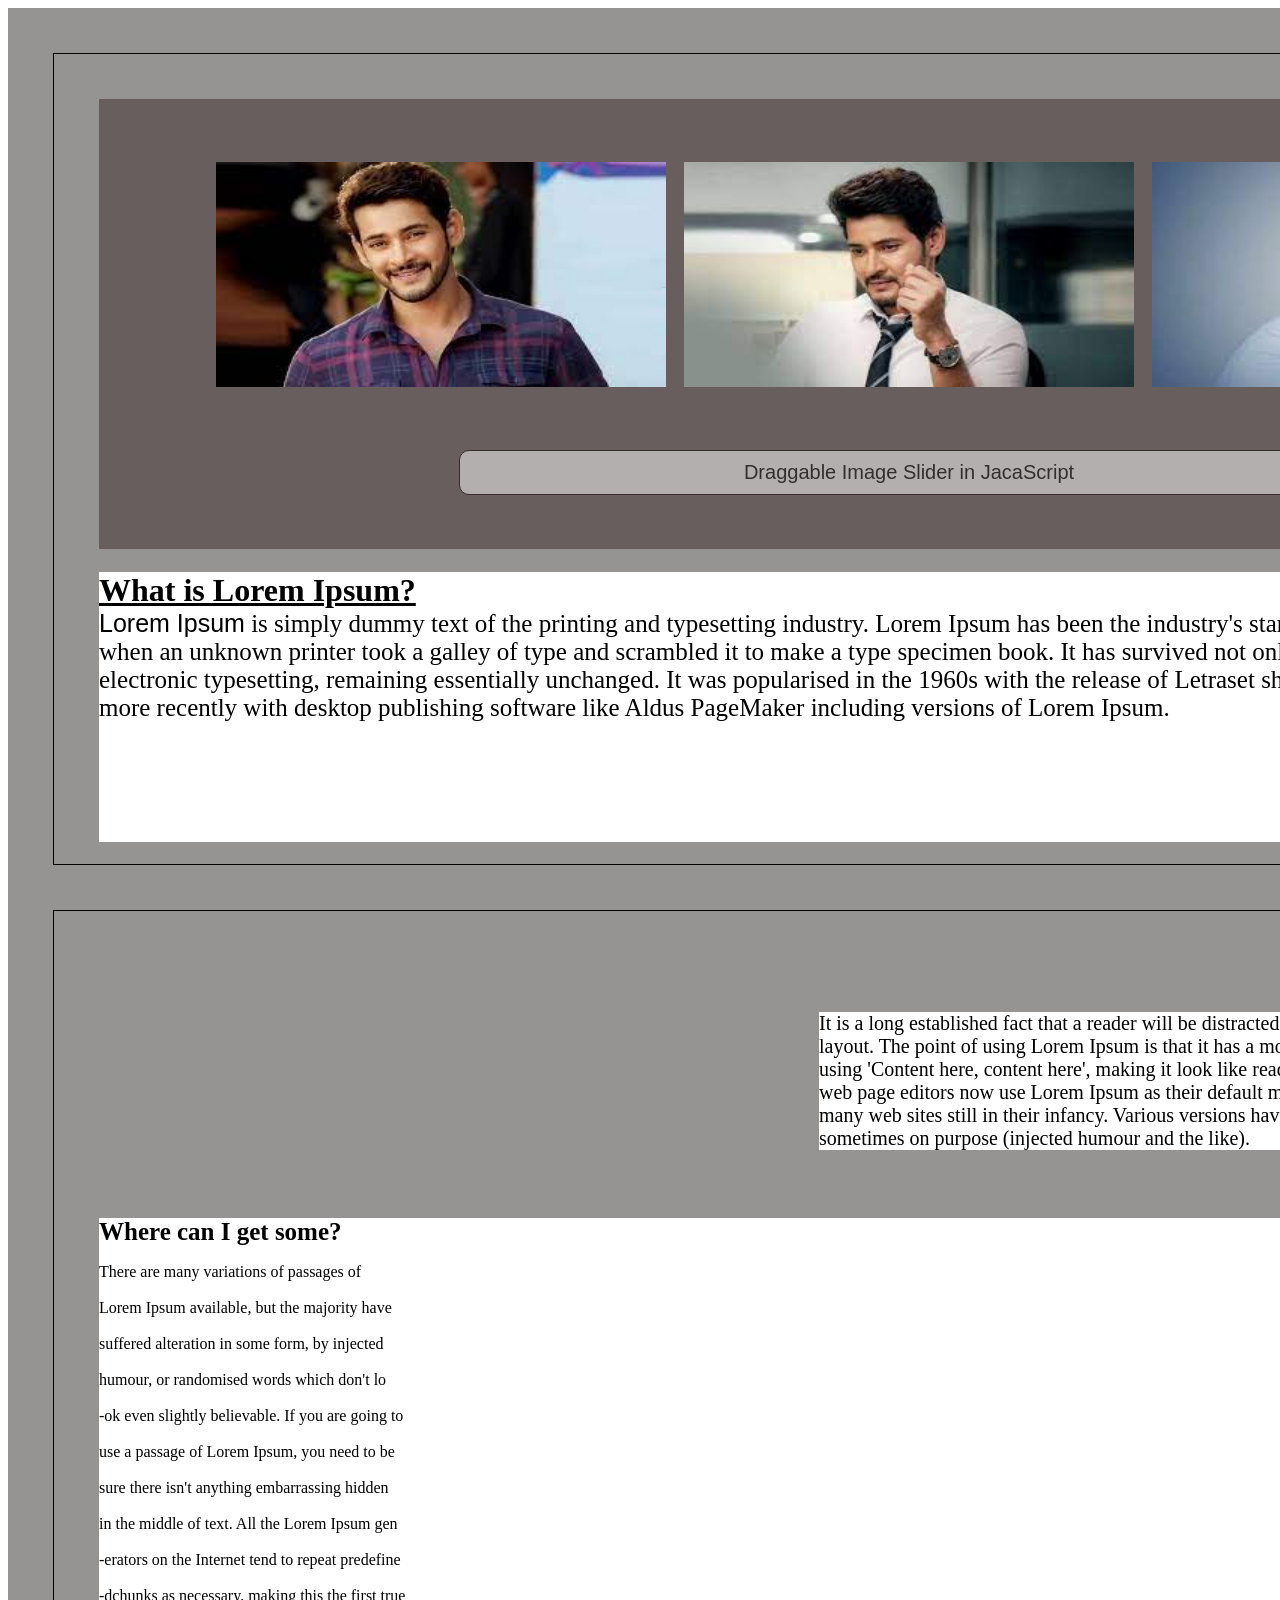
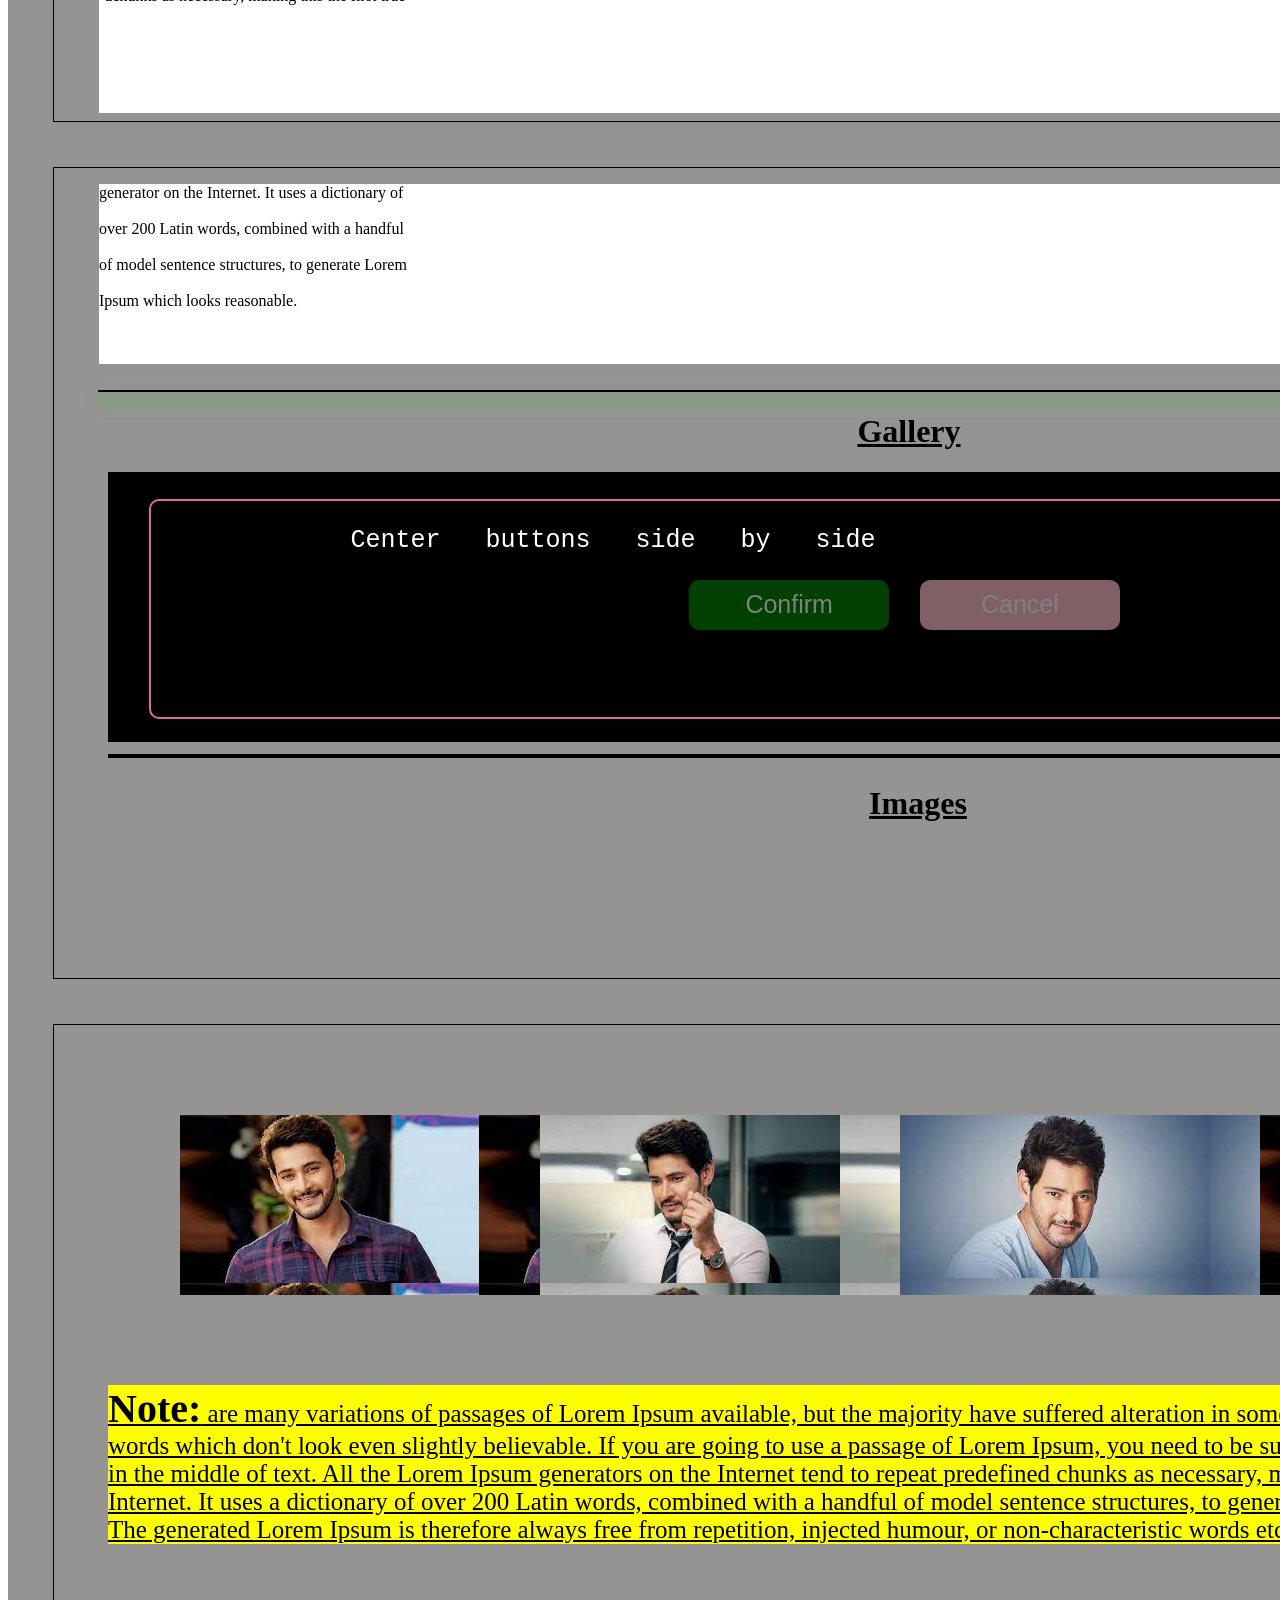
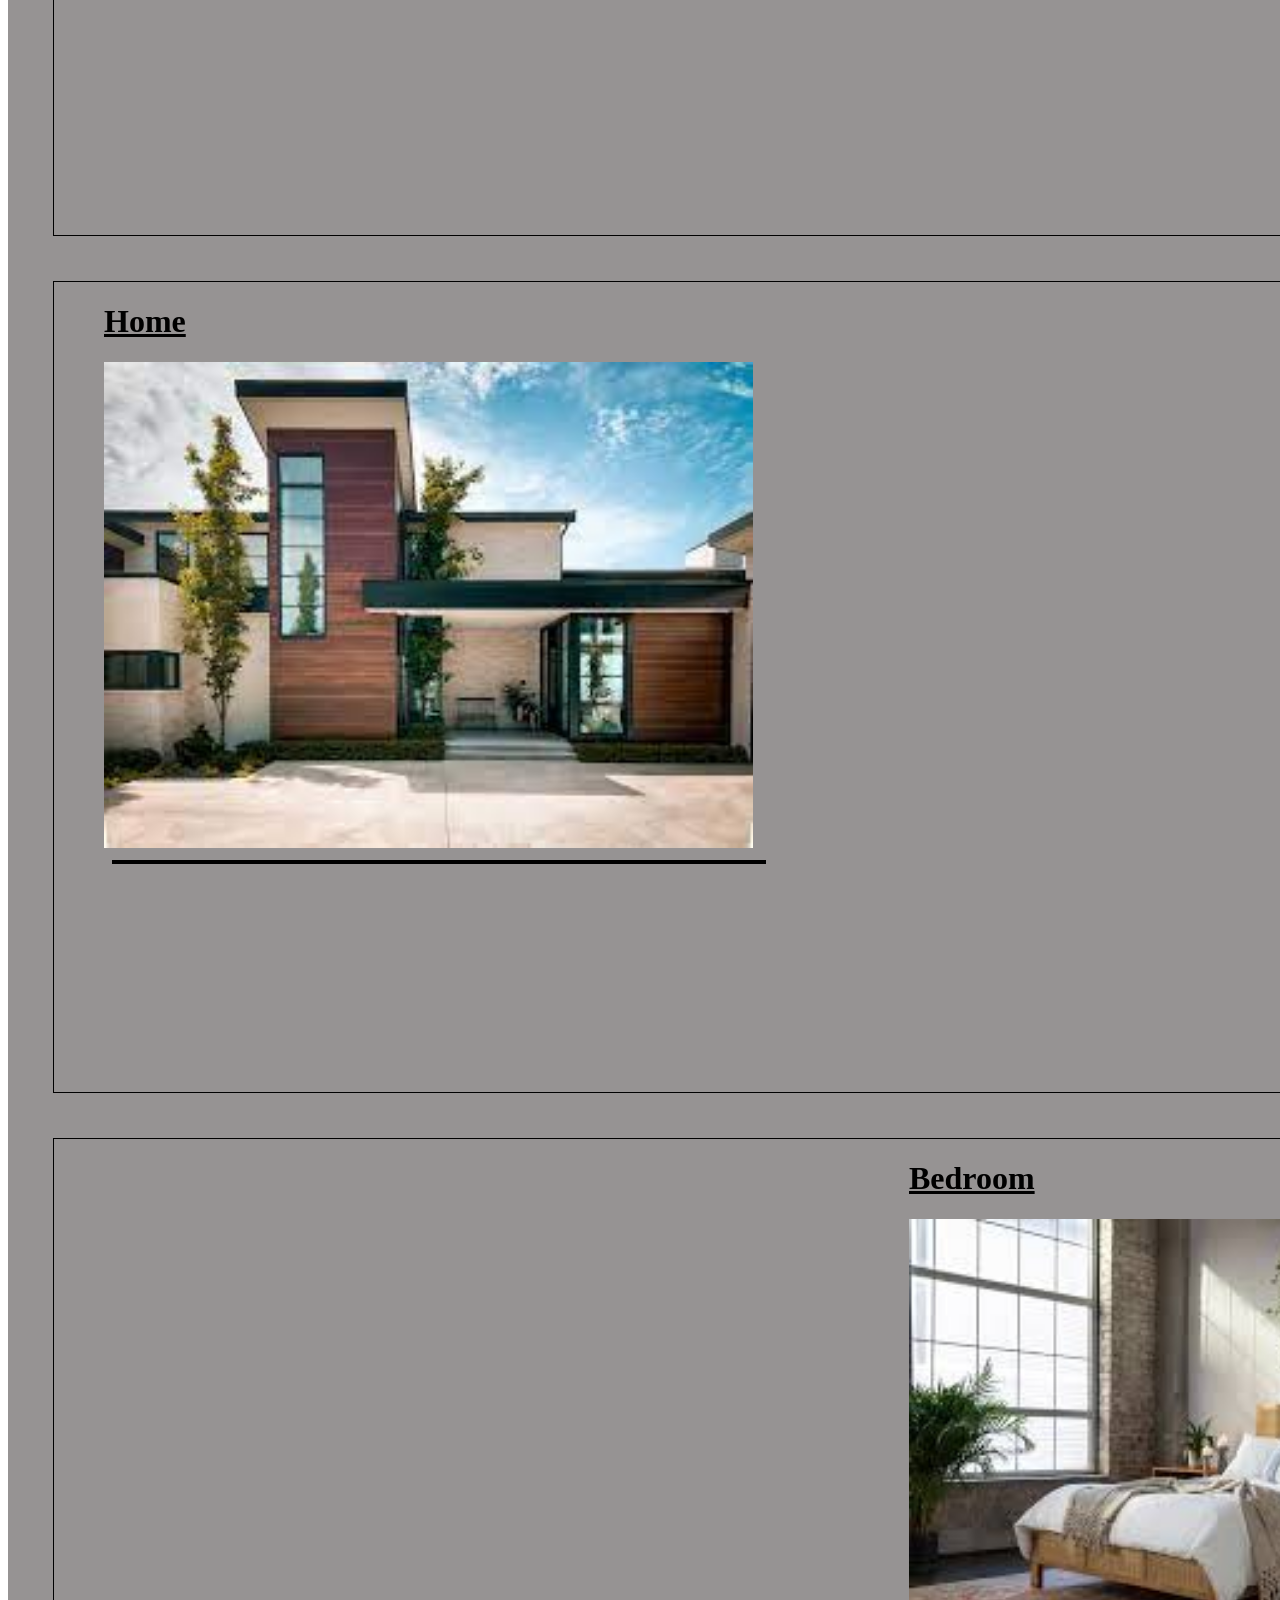
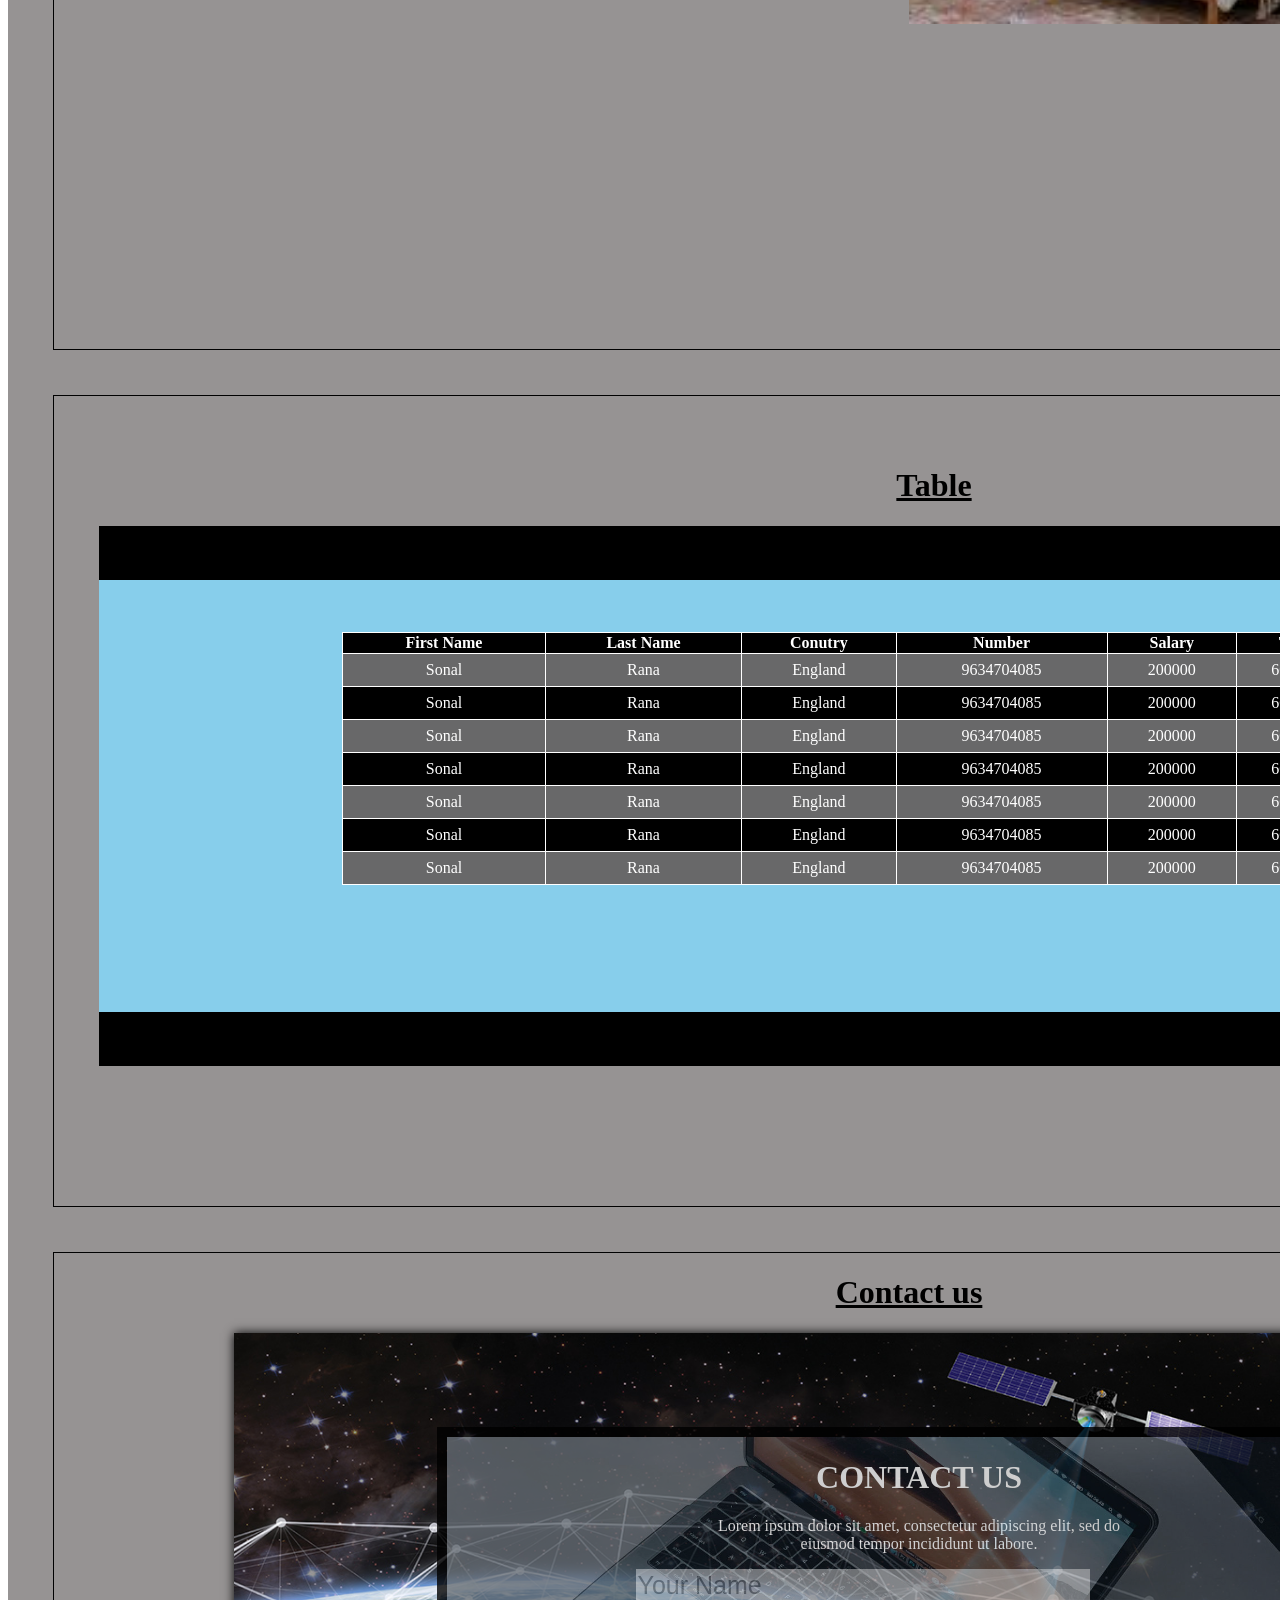
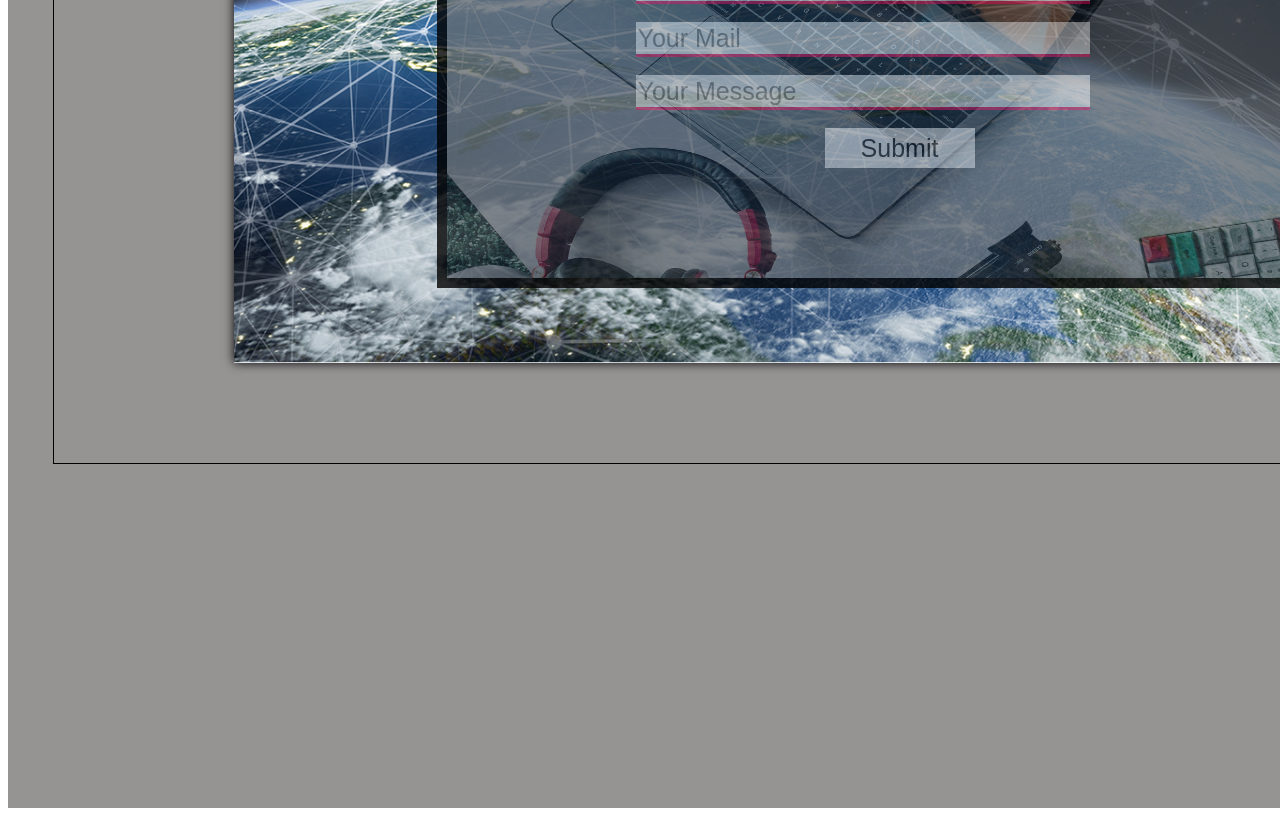
<file: index.html>
<!DOCTYPE html>
<html>
<head>
    <meta charset='utf-8'>
    <meta http-equiv='X-UA-Compatible' content='IE=edge'>
    <title>index page</title>
    <meta name='viewport' content='width=device-width, initial-scale=1'>
    <link rel='stylesheet' type='text/css' media='screen' href='main.css'>
</head>
<body>
    <div class="main">
        <div class="uper">
            <div class="slider">
                <div class="sliderimg1"></div>
                <div class="sliderimg2"></div>
                <div class="sliderimg3"></div>
                <button class="btn">Draggable Image Slider in JacaScript</button>
            </div>
            <div class="text">
                <h1 style="margin: 0; text-decoration: underline;">What is Lorem Ipsum?</h1>
                <p style="margin: 0; font-size: 25px;"><span style="font-family:'Franklin Gothic Medium', 'Arial Narrow', Arial, sans-serif ;">Lorem Ipsum</span> is simply dummy text of the printing and typesetting industry. Lorem Ipsum has been the industry's standard dummy text ever
                    since the 1500s, when an unknown printer took a galley of type and scrambled it to make a type specimen book. It has survived not only five
                    centuries, but also the leap into electronic typesetting, remaining essentially unchanged. It was popularised in the 1960s with the release of
                    Letraset sheets containing Lorem Ipsum passages, and more recently with desktop publishing software like Aldus PageMaker including versions
                    of Lorem Ipsum.</p>
            </div>
        </div>
        <div class="uper">
            <div class="text2">
                <h1 style="margin: 0; text-decoration: underline; float: right; background-color: white; position: relative;top: 3vh; right: 5vh;" >Why do we use it?
                </h1>
                <div style="background-color: white; width: 100vh;font-size: 20px; position: relative;
                left: 85vh;top: 9vh;"><p>It is a long established fact that a reader will be distracted by the readable content of a page
                    when looking at its layout. The point of using Lorem Ipsum is that it has a more-or-less
                    normal distribution of letters, as opposed to using 'Content here, content here', making it
                    look like readable English. Many desktop publishing packages and web page editors now use
                    Lorem Ipsum as their default model text, and a search for 'lorem ipsum' will uncover many
                    web sites still in their infancy. Various versions have evolved over the years, sometimes by
                    accident, sometimes on purpose (injected humour and the like).</p></div>
            </div>
            <div class="text3">
                <h1 style="font-size: 25px;">Where can I get some?</h1>
                    <p>There are many variations of passages of<br><br>
                    Lorem Ipsum available, but the majority have<br><br>
                    suffered alteration in some form, by injected<br><br>
                    humour, or randomised words which don't lo<br><br>
                    -ok even slightly believable. If you are going to<br><br>
                    use a passage of Lorem Ipsum, you need to be<br><br>
                    sure there isn't anything embarrassing hidden<br><br>
                    in the middle of text. All the Lorem Ipsum gen<br><br>
                    -erators on the Internet tend to repeat predefine  <br><br>
                    -dchunks as necessary, making this the first true</p>
            </div>
        </div>
        <div class="uper">
            <div class="text4">
                <p>generator on the Internet. It uses a dictionary of<br><br>
                    over 200 Latin words, combined with a handful<br><br>
                    of model sentence structures, to generate Lorem             <br><br>
                    Ipsum which looks reasonable. </p>
            </div><br><hr class="new">
            <h1 style="text-align: center; text-decoration: underline;">Gallery</h1>
                <div class="text5">
                    <div class="textinside">
                        <p style="font-size: 25px; font-family: Lucida Console, Courier, monospace;padding-left:200px; color: white;">Center  &#160  buttons &#160 side &#160 by &#160 side</p>
                        <button class="confirmbtn">Confirm</button><button class="cancelbtn">Cancel</button>

                    </div>
                    <hr class="new1">
                    <h1 style="text-align: center; text-decoration: underline; padding-top:60px ;">Images</h1>
                </div>
        </div>
        <div class="uper">
            <div class="img1"></div>
            <div class="img2"></div>
            <div class="img3"></div>
            <div class="img4"></div>
            <div class="text6">
                <p style=" background-color: yellow; display: inline-block; margin: 0; font-size: 25px;position: relative;bottom: 20vh; text-decoration: underline;"><strong style="font-size: 40px;">Note:</strong> are many variations of passages of Lorem Ipsum available, but the majority have suffered alteration in some form, by injected
                    humour, or randomised words which don't look even slightly believable. If you are going to use a passage of Lorem Ipsum, you need to be sure
                    there isn't anything embarrassing hidden in the middle of text. All the Lorem Ipsum generators on the Internet tend to repeat predefined chunks
                    as necessary, making this the first true generator on the Internet. It uses a dictionary of over 200 Latin words, combined with a handful of model
                    sentence structures, to generate Lorem Ipsum which looks reasonable. The generated Lorem Ipsum is therefore always free from repetition,
                    injected humour, or non-characteristic words etc.</p>
            </div>
        </div>
        <div class="uper">
            <h1 style="text-decoration: underline;padding-left: 50px;">Home</h1>
            <img style="position: relative;left: 50px;" src="imgs/home.jpg" height="60%">
            <hr class="new2">
        </div>
        <div class="uper">
            <h1 style="text-decoration: underline;padding-left: 50%;">Bedroom</h1>
            <img style="position: relative;left: 50%;" src="imgs/bed.jpg" height="50%">
        </div>
        <div class="uper">
            <h1 style="text-decoration: underline;padding-left: 50px; text-align: center; padding-top: 50px;">Table</h1>
            <div class="tablecontent">
                <div class="inside">
                    <table>
                        <tr>
                            <th>First Name</th>
                            <th>Last Name</th>
                            <th>Conutry</th>
                            <th>Number</th>
                            <th>Salary</th>
                            <th>Tax</th>
                            <th>Saving</th>
                        </tr>
                        <tr>
                            <td>Sonal</td>
                            <td>Rana</td>
                            <td>England</td>
                            <td>9634704085</td>
                            <td>200000</td>
                            <td>60000</td>
                            <td>140000</td>
                        </tr>
                        <tr>
                            <td>Sonal</td>
                            <td>Rana</td>
                            <td>England</td>
                            <td>9634704085</td>
                            <td>200000</td>
                            <td>60000</td>
                            <td>140000</td>
                        </tr>
                        <tr>
                            <td>Sonal</td>
                            <td>Rana</td>
                            <td>England</td>
                            <td>9634704085</td>
                            <td>200000</td>
                            <td>60000</td>
                            <td>140000</td>
                        </tr>
                        <tr>
                            <td>Sonal</td>
                            <td>Rana</td>
                            <td>England</td>
                            <td>9634704085</td>
                            <td>200000</td>
                            <td>60000</td>
                            <td>140000</td>
                        </tr>
                        <tr>
                            <td>Sonal</td>
                            <td>Rana</td>
                            <td>England</td>
                            <td>9634704085</td>
                            <td>200000</td>
                            <td>60000</td>
                            <td>140000</td>
                        </tr>
                        <tr>
                            <td>Sonal</td>
                            <td>Rana</td>
                            <td>England</td>
                            <td>9634704085</td>
                            <td>200000</td>
                            <td>60000</td>
                            <td>140000</td>
                        </tr>
                        <tr>
                            <td>Sonal</td>
                            <td>Rana</td>
                            <td>England</td>
                            <td>9634704085</td>
                            <td>200000</td>
                            <td>60000</td>
                            <td>140000</td>
                        </tr>
                    </table>
                </div>
            </div>
            
        </div>
        <div class="uper">
            <h1 style="text-decoration: underline;text-align: center;">Contact us</h1>
            <div class="contact">
                <div class="details">
                    <h1 style="text-align: center;  color: white;">CONTACT US</h1>
                    <p style="text-align: center; color: white;">Lorem ipsum dolor sit amet, consectetur adipiscing elit, sed do<br>eiusmod tempor incididunt ut labore.</p>
                    <form>
                        <input type="text" name="name"  placeholder="Your Name"><br><br>
                        <input type="mail" name="email" placeholder="Your Mail"><br><br>
                        <input type="text" name="msg" placeholder="Your Message"><br><br>
                        <button>Submit </button>
                    </form>
                </div>
            </div>
        </div>
     </div>
</body>
</html>
</file>
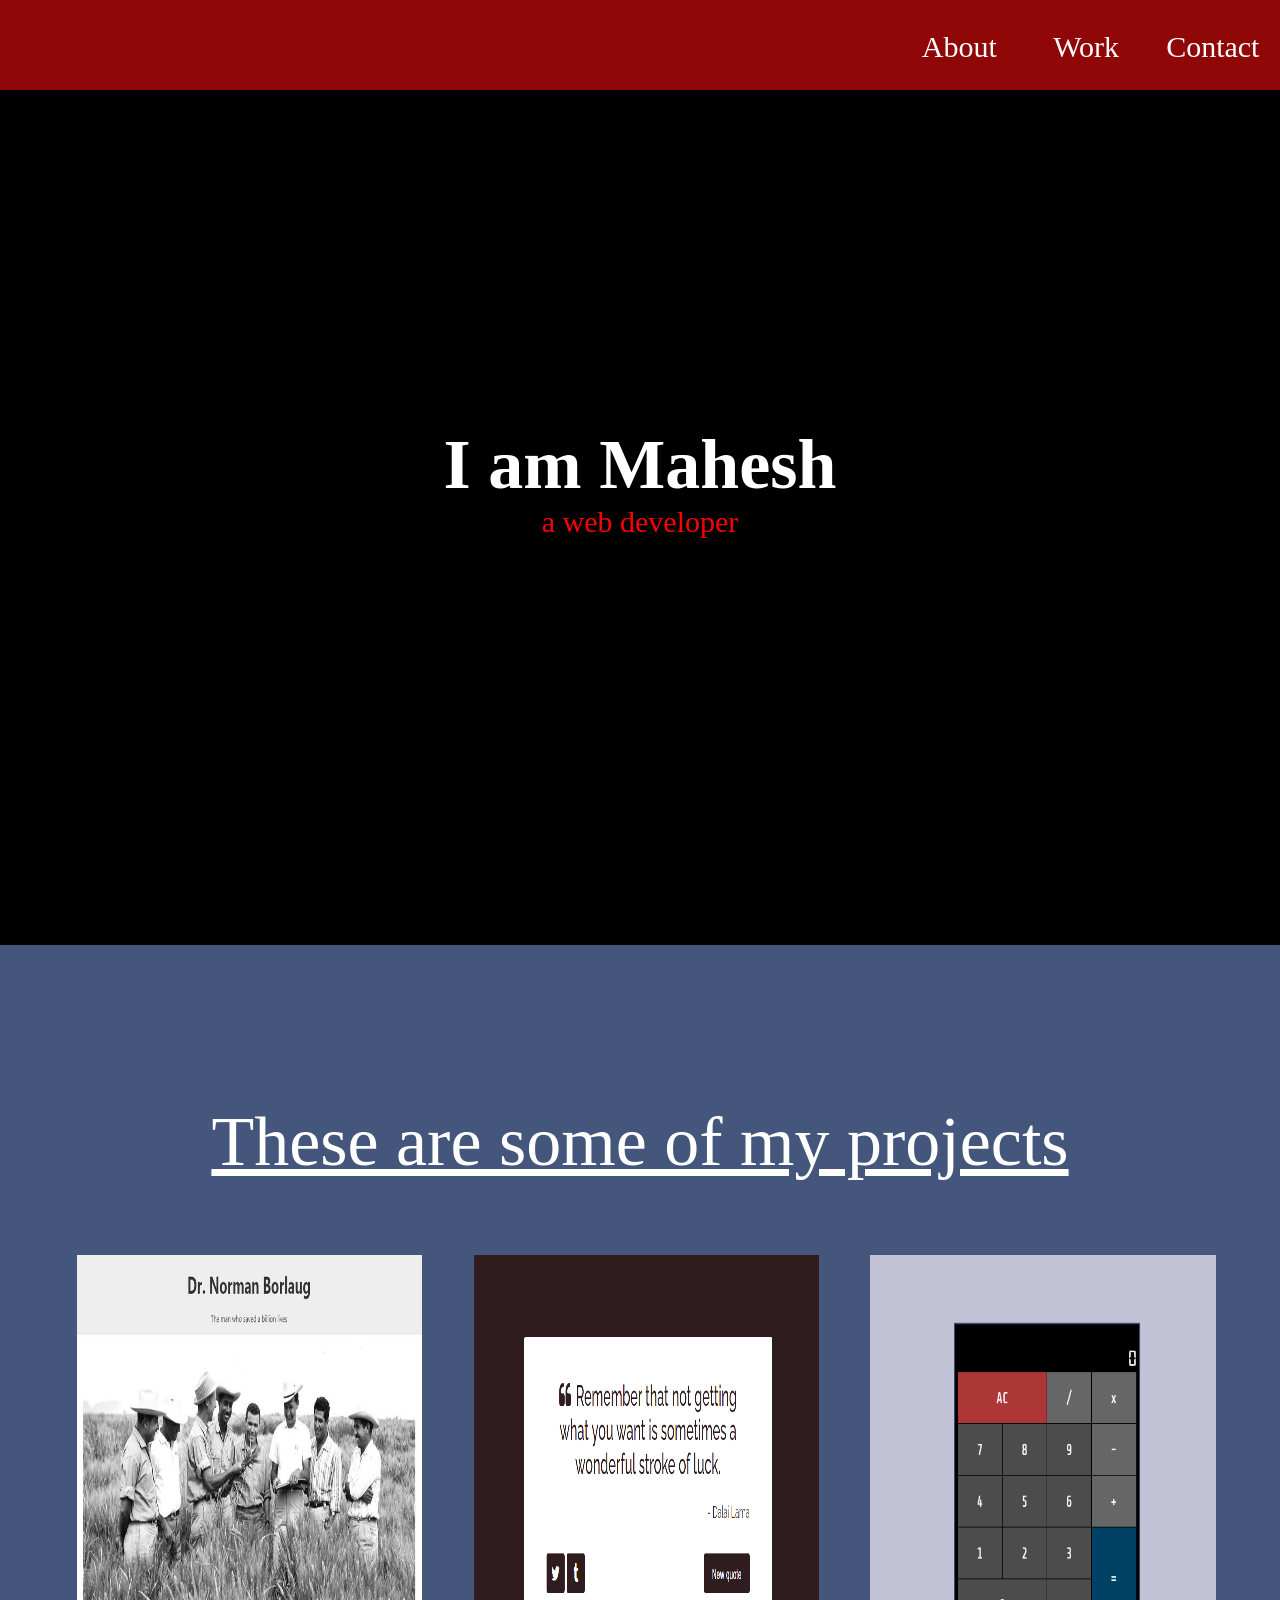
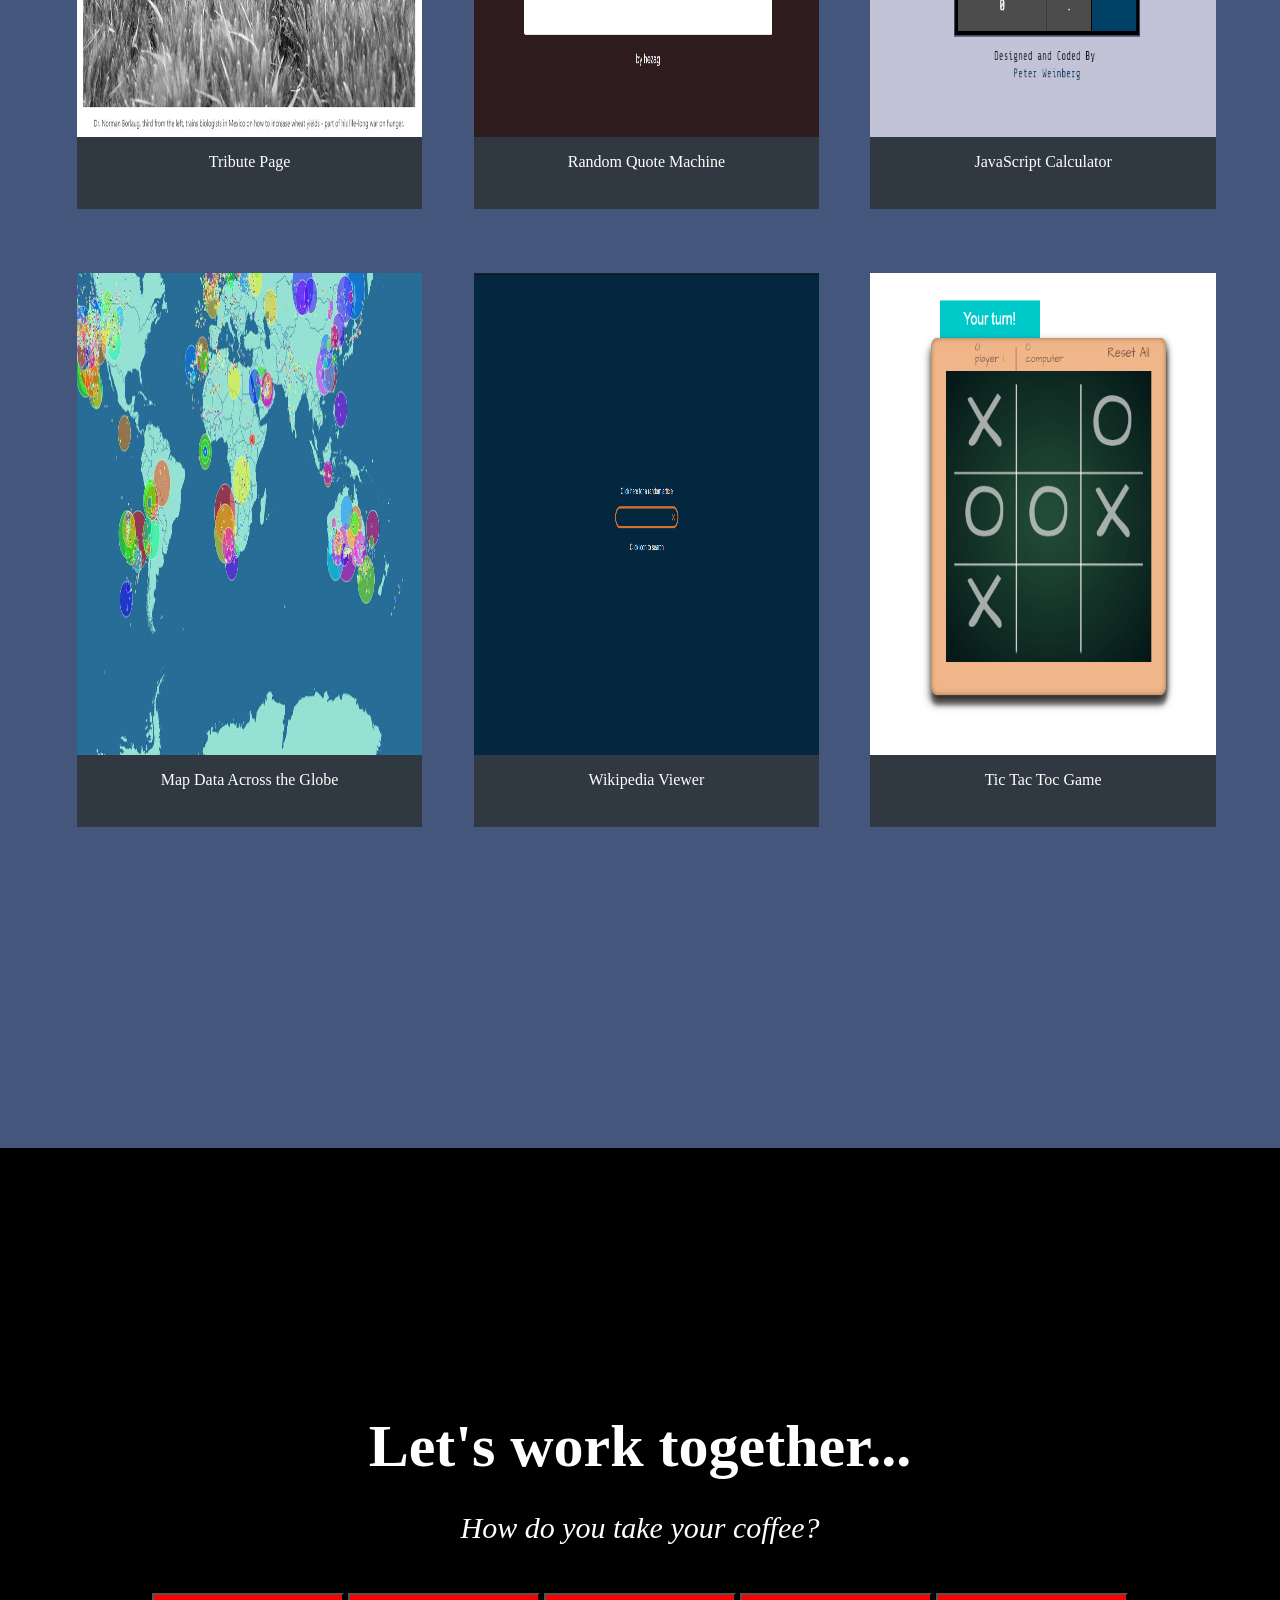
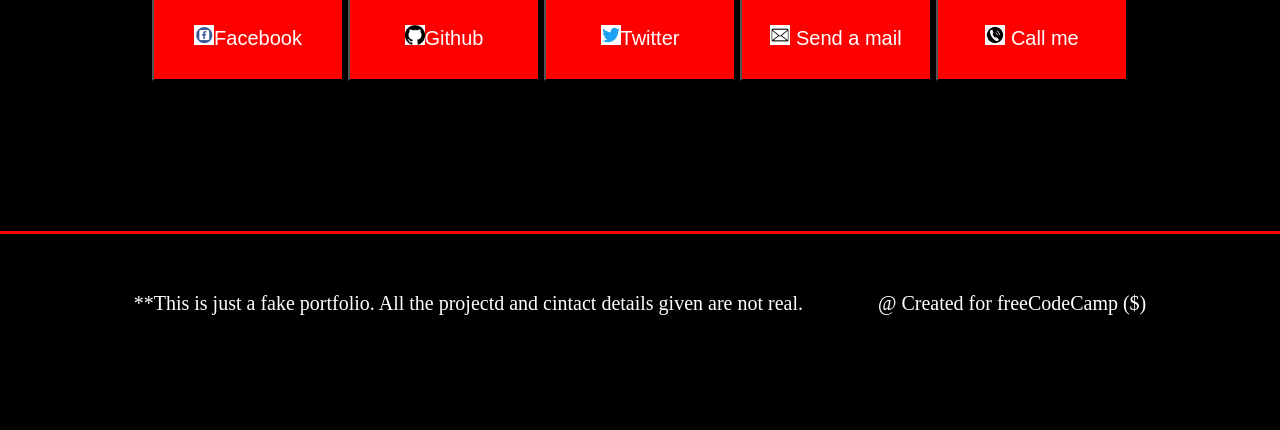
<file: personal portpolio/index.html>
<html>
    <head>
        <title>Code Camp</title>
       <link rel="stylesheet" href="style.css">
    </head>
    <body>
        <div id="main">
        <div id="firstsection">
            <div id="right">
                <a href="#secondsection"><div class="f1">
                    <p style="color: white; font-size: 30px; ">About</p>
                </div></a>
                <a href="#thirdsection"><div class="f2">
                    <p style="color: white; font-size: 30px; ">Work</p>
                </div></a>
                <a href="#fifthsection"><div class="f3">
                    <p style="color: white; font-size: 30px; ">Contact</p>
                </div></a>
            </div>
        </div>
        <div id="secondsection">
            <h1 style="color: white; font-size: 70px; position: relative; top: 45%;"><strong>I am Mahesh</strong></h1>
            <p style="color: red; position: relative; top: 40%; font-size: 30px;">a web developer</p>
        </div>
        <div id="thirdsection"><p style="text-decoration: underline; color: white; font-size: 70px; text-align: center; position: relative; top: 5%;"> These are some of my projects</p>
            <div class="first">
                <a href="register.html"> <img src="images/tribute.jpg" height="87%" width="100%%"></a>
                <p>Tribute Page</p>
            </div>
            <div class="second">
                <img src="images/random-quote-machine.png" height="87%" width="100%">
                <p>Random Quote Machine</p>
            </div>
            <div class="third">
                <img src="images/calc.png" height="87%" width="100%">
                <p>JavaScript Calculator</p>
            </div>
            <div class="fourth">
                <img src="images/map.jpg" height="87%" width="100%">
                <p>Map Data Across the Globe</p>
            </div>
            <div class="fifth">
                <img src="images/wiki.png" height="87%" width="100%">
                <p>Wikipedia Viewer</p>
            </div>
            <div class="sixth">
                <img src="images/tic-tac-toe.png" height="87%" width="100%">
                <p>Tic Tac Toc Game</p>
            </div>
            

        </div>
        <div id="fourthsection">
            <strong style="font-size: 60px; color: white; position: relative;top: 30%;">Let's work together...</strong>
            <p style="position: relative; top: 30%; font-size: 30px; color: white;"><i>How do you take your coffee?</i></p><br>
            <button><img src="images/facebook.png" height="20px"><a style="text-decoration: none; color: white;" href="register.html">Facebook</a></button>
            <button><img src="images/github.png" height="20px"><a style="text-decoration: none; color: white;" href="register.html">Github</a></button>
            <button><img src="images/twiter.png" height="20px"><a style="text-decoration: none; color: white;" href="register.html">Twitter</a></button>
            <button><img src="images/email.png" height="20px"> <a style="text-decoration: none; color: white;" href="register.html">Send a mail</a></button>
            <button><img src="images/phone.png" height="20px"> <a style="text-decoration: none; color: white;" href="register.html">Call me</a></button>
            <div id="fifthsection">
                <p style="color: white; position: relative; top: 25%; font-size: 20px;">**This is just a fake portfolio. All the projectd and cintact details given are not real. &#160 &#160 &#160 &#160 &#160 &#160 &#160 @ Created for freeCodeCamp ($)</p>
            </div>
        </div>
        
        </div>
    </body>
</html>
</file>
<file: main.css>
.main{
    height: 800vh;
    width: 200vh;
    background-color: rgb(150, 147, 147);
    overflow: hidden;
}
.uper{
    height: 90vh;
    width: 190vh;
    border: 1px solid black;
    margin: 5vh;
}
.slider{
    height: 50vh;
    width: 180vh;
    background-color: rgb(104, 94, 94);
    position: relative;
    top: 5vh;
    left: 5vh;

}
.sliderimg1{
    height: 25vh;
    width: 50vh;
    background-image: url(imgs/mah.jpg);
    background-size: 100% 100%;
    float: left;
    margin-left: 2vh;
    position: relative;
    top: 7vh;
    left: 11vh;
}
.sliderimg2{
    height: 25vh;
    width: 50vh;
    background-image: url(imgs/mah1.jpg);
    background-size: 100% 100%;
    float: left;
    margin-left: 2vh;
    position: relative;
    top: 7vh;
    left: 11vh;
}
.sliderimg3{
    height: 25vh;
    width: 50vh;
    background-image: url(imgs/mah2.jpg);
    background-size: 100% 100%;
    margin-left: 2vh;
    float: left;
    position: relative;
    top:7vh;
    left: 11vh;
}
.btn{
    position: relative;
    top: 14vh;
    left: 40vh;
    height: 5vh;
    font-size: 20px;
    font-family:'Franklin Gothic Medium', 'Arial Narrow', Arial, sans-serif;
    text-align: center;
    width: 100vh;
    border-radius: 10px;
    border: 1px solid;
    cursor: pointer;
}
.btn:hover{
    background-color: greenyellow;
    box-shadow: 5px 5px 10px black;
}
.text{
    height: 30vh;
    width: 180vh;
    background-color: white;
    position: relative;
    top: 7.5vh;
    left: 5vh;
}
.text2{
    height: 30vh;
    width: 190vh;
}
.text3{
    height: 55vh;
    width: 180vh;
    background-color: white;
    position: relative;
    left: 5vh;
}
.text4{
    height: 20vh;
    width: 180vh;
    position: relative;
    left: 5vh;
    background-color: white;
}
hr.new{
    border: 1px solid black;
    width: 180vh;
    box-shadow: 0 10px 15px rgb(17, 250, 17);
}
.text5{
    height: 30vh;
    width: 180vh;
    position: relative;
    left: 6vh;
    background-color: black;
}
.textinside{
    height: 80%;
    width: 95%;
    border: 2px solid palevioletred;
    border-radius: 10px;
    position: relative;
    left: 2.5%;
    top: 10%;
}
.confirmbtn{
    height: 50px;
    width: 200px;
    background-color: green;
    color: white;
    text-align: center;
    font-size: 25px;
    position: relative;
    left: 35%;
    cursor: pointer;
    border-radius: 10px;
    
}
.cancelbtn{
    height: 50px;
    width: 200px;
    background-color: pink;
    color: white;
    text-align: center;
    font-size: 25px;
    position: relative;
    left: 37%;
    cursor: pointer;
    border-radius: 10px;
}
.confirmbtn:hover{
    box-shadow: 0 0 10px white;
}
.cancelbtn:hover{
    box-shadow: 0 0 10px white;
}
hr.new1{
    position: relative;
    top: 20%;
    border: 2px solid black;
}
.img1{
    height: 20vh;
    width: 40vh;
    background-image: url(imgs/mah.jpg);
    float: left;
    position: relative;
    top: 10vh;
    left: 14vh;
}
.img2{
    height: 20vh;
    width: 40vh;
    background-image: url(imgs/mah1.jpg);
    float: left;
    position: relative;
    top: 10vh;
    left: 14vh;
}
.img3{
    height: 20vh;
    width: 40vh;
    background-image: url(imgs/mah2.jpg);
    float: left;
    position: relative;
    top: 10vh;
    left: 14vh;
}
.img4{
    height: 20vh;
    width: 40vh;
    background-image: url(imgs/mah.jpg);
    float: left;
    position: relative;
    top: 10vh;
    left: 14vh;
}
.text6{
    height: 30vh;
    width: 180vh;
    position: relative;
    left: 6vh;
    position: relative;
    top: 40vh;
}
hr.new2{
    width: 38%;
    border: 2px solid black;
    position: relative;
    right: 27.5%;
}
table{
    height: 50%;
    width: 70%;
    position: relative;
    left: 15%;
    top: 12%;
    border-collapse: collapse;
    background-color: black;
    color: white;
}
td,th{
    border: 1px solid white;
    text-align: center;
}
td{
    height: 30px;
}
tr:nth-child(even){
    background-color: rgb(104, 104, 105);
}
.tablecontent{
    height:60vh;
    width:180vh;
    background-color: black;
    position: relative;
    left: 5vh;
}
.inside{
    height: 80%;
    width: 100%;
    background-color: skyblue;
    position: relative;
    top: 10%;
}
.contact{
    height: 70vh;
    width: 150vh;
    position: relative;
    left: 20vh;
    background-image: url(imgs/banner.jpeg);
    background-size: 100% 100%;
    box-shadow: 0 0 10px;

}
.details{
    height: 70%;
    width: 70%;
    background-image: url(imgs/b4.jpg);
    background-size: 100% 100%;
    position: relative;
    top: 15%;
    left: 15%;
    opacity: .8;
    border: 10px solid;
}
input{
    width: 450px;
    height: 30px;
    border-bottom: 3px solid rgb(255, 0, 85);
    border-top: none;
    border-left: none;
    border-right: none;
    font-size: 25px;
    opacity: .5;
}
input:hover{
    opacity: .8;
}
form{
    position: relative;
    left: 20%;
}
button{
    height: 40px;
    width: 150px;
    background-color: white;
    font-size: 25px;
    position: relative;
    left: 20%;
    border: none;
    cursor: pointer;
    opacity: .5;
}
button:hover{
    opacity: .8;
}
</file>
<file: personal portpolio/style.css>
@media screen and (max-width: 700px) {
    body{
        background-color: bisque;
        
    }
}
body{
    margin: 0px;
}

#main{
    background-color:  #45567d;
    height: 350%;
    width: 100%;
    text-align: center;
}
#firstsection{
    background-color: rgba(144, 7, 7, 1);
    height: 10%;
    width: 100%;
    position: fixed;
    
    top: 0px;
    left: 0px;
    z-index: 1;
    
}
#right{
    float: right;
    height: 100%;
    width: 30%;
}
.f1{
    
    height: 100%;
    width: 33%;
    float: left;
    
    text-align: center;
}
.f2{
    
    height: 100%;
    width: 33%;
    float: left;
    
    text-align: center;
}
.f3{
    
    height: 100%;
    width: 33%;
    float: left;
    
    text-align: center;
}
#secondsection{
    background-color: black;
    height: 30%;
    width: 100%;
    text-align: center;
}
#thirdsection{
    background-color: #45567d;
    height: 55%;
    width: 100%;
    text-align: center;
    color: white;
    
}

.first{
    background-color: #303841;
    height: 32%;
    width: 27%;
    float: left;
    margin-left: 6%;
    margin-top: 7%;
    
}
.second{
    background-color: #303841;
    height: 32%;
    width: 27%;
    float: left;
    margin-top: 7%;
    margin-left: 4%;
}
.third{
    background-color: #303841;
    height: 32%;
    width: 27%;
    float: left;
    margin-top: 7%;
    margin-left: 4%;
}
.fourth{
    background-color: #303841;
    height: 32%;
    width: 27%;
    float: left;
    margin-top: 5%;
    margin-left: 6%;
}
.fifth{
    background-color: #303841;
    height: 32%;
    width: 27%;
    float: left;
    margin-top: 5%;
    margin-left: 4%;
}
.sixth{
    background-color: #303841;
    height: 32%;
    width: 27%;
    float: left;
    margin-top: 5%;
    margin-left: 4%;
}


#fourthsection{
    background-color: black;
    height: 28%;
    width: 100%;
    text-align: center;
}
#fifthsection{
    background-color: black;
    height: 17%;
    width: 100%;
    position: relative;
    top: 47%;
    border-top: 3px solid red;
}
button{
    background-color: red; color: white; height: 10%; width: 15%; font-size: 20px; position: relative;top: 30%;
   
}
button:hover{
    background-color: black;
    display: inline-block;
    border-radius: 2px;
}
.f1:hover{
         background-color: #45567d;
}
.f2:hover{
         background-color: #45567d;
}
.f3:hover{
         background-color: #45567d;
}
</file>
